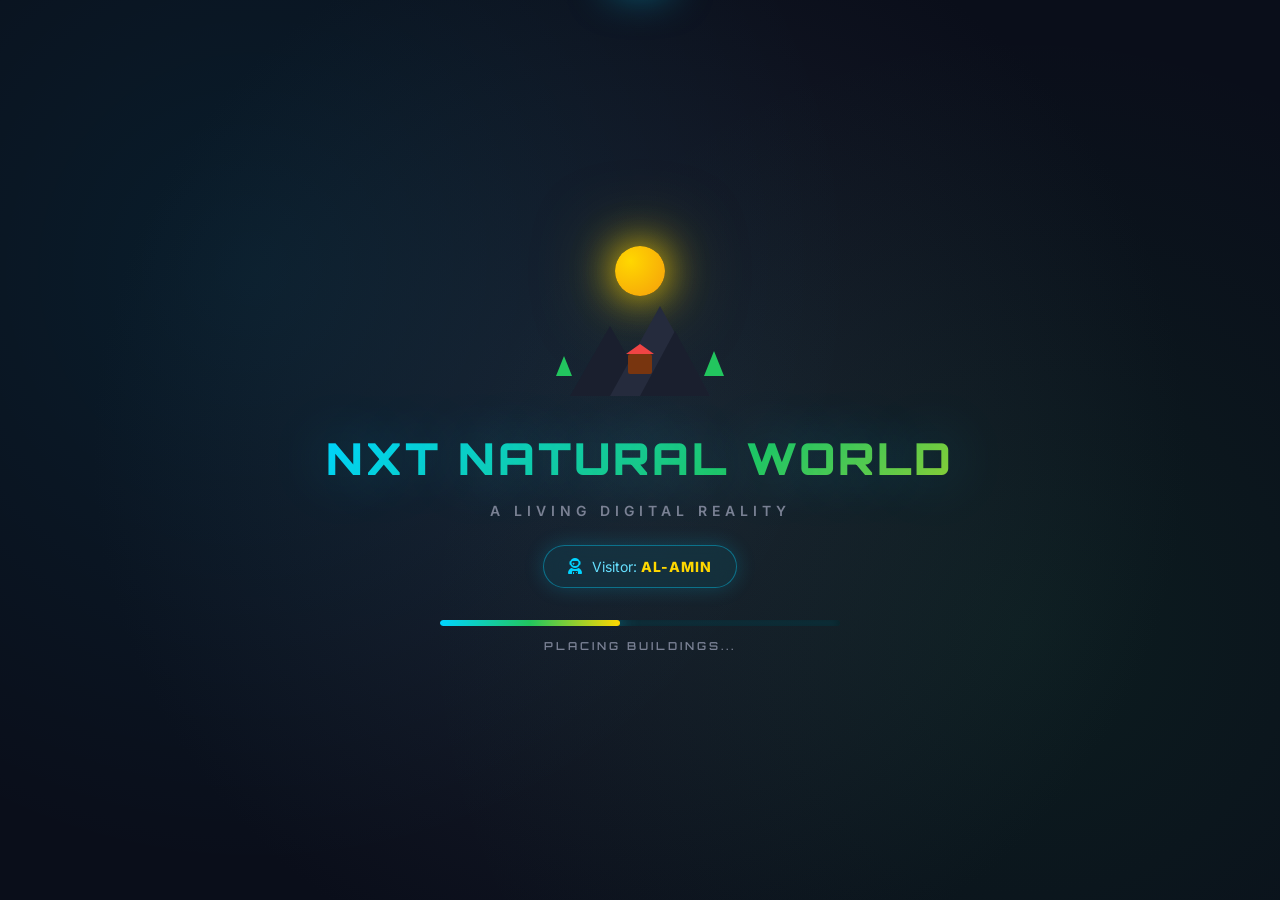
<file: index.html>
<!DOCTYPE html>
<html lang="bn">
<head>
<meta charset="UTF-8">
<meta name="viewport" content="width=device-width, initial-scale=1.0, maximum-scale=1.0, user-scalable=no, viewport-fit=cover">
<meta name="theme-color" content="#0a0e1a">
<meta name="apple-mobile-web-app-capable" content="yes">
<meta name="mobile-web-app-capable" content="yes">
<meta name="author" content="AL-AMIN">
<title>NXT NATURAL WORLD — AL-AMIN</title>
<link rel="preconnect" href="https://fonts.googleapis.com">
<link rel="preconnect" href="https://fonts.gstatic.com" crossorigin>
<link href="https://fonts.googleapis.com/css2?family=Hind+Siliguri:wght@300;400;500;600;700&family=Orbitron:wght@400;500;600;700;800;900&family=Rajdhani:wght@300;400;500;600;700&family=Inter:wght@300;400;500;600;700;800;900&display=swap" rel="stylesheet">
<link rel="stylesheet" href="https://cdnjs.cloudflare.com/ajax/libs/font-awesome/6.5.0/css/all.min.css">
<link rel="stylesheet" href="style.css">
</head>
<body>

<!-- ═══════════════════════════════════════════════════════ -->
<!-- SPLASH SCREEN -->
<!-- ═══════════════════════════════════════════════════════ -->
<div id="splash">
  <div class="splash-bg"></div>
  <div class="splash-content">
    <div class="splash-logo">
      <div class="logo-sun"></div>
      <div class="logo-world">
        <div class="logo-mountain m1"></div>
        <div class="logo-mountain m2"></div>
        <div class="logo-mountain m3"></div>
        <div class="logo-tree t1"></div>
        <div class="logo-tree t2"></div>
        <div class="logo-house"></div>
      </div>
    </div>
    <h1 class="splash-title">NXT NATURAL WORLD</h1>
    <p class="splash-sub">A Living Digital Reality</p>
    <div class="splash-owner">
      <i class="fas fa-user-astronaut"></i>
      <span>Visitor: <b>AL-AMIN</b></span>
    </div>
    <div class="boot-progress">
      <div class="boot-bar" id="bootBar"></div>
    </div>
    <div class="boot-text" id="bootText">INITIALIZING WORLD...</div>
  </div>
</div>

<!-- ═══════════════════════════════════════════════════════ -->
<!-- LOADING OVERLAY -->
<!-- ═══════════════════════════════════════════════════════ -->
<div class="loading-overlay" id="loadingOverlay">
  <div class="loading-content">
    <div class="loading-spinner"></div>
    <div class="loading-text" id="loadingText">Loading...</div>
  </div>
</div>

<!-- ═══════════════════════════════════════════════════════ -->
<!-- TOP BAR -->
<!-- ═══════════════════════════════════════════════════════ -->
<header class="topbar">
  <div class="topbar-left">
    <button class="brand-btn" onclick="NXT.ui && NXT.ui.openMenu && NXT.ui.openMenu()">
      <div class="brand-icon">🌍</div>
      <div class="brand-text">
        <span class="brand-name">NXT WORLD</span>
        <span class="brand-tag">Living Reality</span>
      </div>
    </button>
  </div>
  
  <div class="topbar-center">
    <div class="topbar-stat">
      <i class="fas fa-clock"></i>
      <span id="topClock">--:--</span>
    </div>
    <div class="topbar-stat">
      <i class="fas fa-calendar"></i>
      <span id="topDate">Day 1</span>
    </div>
    <div class="topbar-stat">
      <i class="fas fa-cloud-sun"></i>
      <span id="topWeather">☀️ Clear</span>
    </div>
    <div class="topbar-stat">
      <i class="fas fa-users"></i>
      <span id="topPop">0</span>
    </div>
  </div>
  
  <div class="topbar-right">
    <button class="topbar-btn" onclick="NXT.recording && NXT.recording.toggle && NXT.recording.toggle()" title="Record">
      <i class="fas fa-video"></i>
    </button>
    <button class="topbar-btn" onclick="NXT.ui && NXT.ui.toggleMap && NXT.ui.toggleMap()" title="Map">
      <i class="fas fa-map"></i>
    </button>
    <button class="topbar-btn" onclick="NXT.ui && NXT.ui.toggleSettings && NXT.ui.toggleSettings()" title="Settings">
      <i class="fas fa-cog"></i>
    </button>
  </div>
</header>

<!-- ═══════════════════════════════════════════════════════ -->
<!-- MAIN CANVAS -->
<!-- ═══════════════════════════════════════════════════════ -->
<div class="game-container" id="gameContainer">
  <canvas id="worldCanvas"></canvas>
  
  <div class="vignette"></div>
  
  <div class="weather-overlay" id="weatherOverlay"></div>
  
  <div class="crosshair" id="crosshair"></div>
  
  <div class="minimap" id="minimap">
    <div class="minimap-header">
      <i class="fas fa-map"></i>
      <span>MAP</span>
    </div>
    <canvas id="minimapCanvas" width="180" height="180"></canvas>
  </div>
  
  <div class="time-controls">
    <button class="time-btn" id="timeBtn" onclick="NXT.time && NXT.time.toggleMode && NXT.time.toggleMode()">
      <i class="fas fa-clock"></i>
      <span>Real</span>
    </button>
  </div>
  
  <div class="speed-indicator" id="speedIndicator">
    <i class="fas fa-walking"></i>
    <span>Walking</span>
  </div>
  
  <div class="rec-indicator" id="recIndicator">
    <span class="rec-dot"></span>
    <span>REC</span>
    <span id="recTimer">00:00</span>
  </div>
</div>

<!-- ═══════════════════════════════════════════════════════ -->
<!-- BOTTOM HUD -->
<!-- ═══════════════════════════════════════════════════════ -->
<div class="bottom-hud">
  
  <div class="location-info">
    <div class="loc-icon">📍</div>
    <div class="loc-details">
      <div class="loc-name" id="locName">Village Center</div>
      <div class="loc-sub" id="locSub">North District</div>
    </div>
  </div>
  
  <div class="action-buttons">
    <button class="action-btn" onclick="NXT.player && NXT.player.toggleWalk && NXT.player.toggleWalk()" id="walkBtn" title="Walk">
      <i class="fas fa-walking"></i>
      <span>Walk</span>
    </button>
    <button class="action-btn" onclick="NXT.recording && NXT.recording.toggle && NXT.recording.toggle()" id="recBtn" title="Record">
      <i class="fas fa-video"></i>
      <span>Record</span>
    </button>
    <button class="action-btn" onclick="NXT.cinematic && NXT.cinematic.enter && NXT.cinematic.enter()" id="cineBtn" title="Cinematic">
      <i class="fas fa-film"></i>
      <span>Cinema</span>
    </button>
    <button class="action-btn" onclick="NXT.camera && NXT.camera.togglePhotoMode && NXT.camera.togglePhotoMode()" id="photoBtn" title="Photo">
      <i class="fas fa-camera"></i>
      <span>Photo</span>
    </button>
    <button class="action-btn" onclick="NXT.ui && NXT.ui.toggleInfo && NXT.ui.toggleInfo()" id="infoBtn" title="Info">
      <i class="fas fa-info-circle"></i>
      <span>Info</span>
    </button>
  </div>
  
  <div class="movement-help" id="movementHelp">
    <div class="help-key">W</div>
    <div class="help-key">A</div>
    <div class="help-key">S</div>
    <div class="help-key">D</div>
    <div class="help-label">Move</div>
  </div>
  
</div>

<!-- ═══════════════════════════════════════════════════════ -->
<!-- MOBILE CONTROLS -->
<!-- ═══════════════════════════════════════════════════════ -->
<div class="mobile-controls" id="mobileControls">
  <div class="joystick-container left" id="moveJoystick">
    <div class="joystick-base">
      <div class="joystick-knob"></div>
    </div>
  </div>
  <div class="look-area" id="lookArea"></div>
</div>

<!-- ═══════════════════════════════════════════════════════ -->
<!-- SIDE PANEL -->
<!-- ═══════════════════════════════════════════════════════ -->
<aside class="side-panel" id="sidePanel">
  <div class="side-panel-header">
    <h3 id="sidePanelTitle">Info</h3>
    <button onclick="NXT.ui && NXT.ui.closeSidePanel && NXT.ui.closeSidePanel()">
      <i class="fas fa-times"></i>
    </button>
  </div>
  <div class="side-panel-body" id="sidePanelBody"></div>
</aside>

<!-- ═══════════════════════════════════════════════════════ -->
<!-- MODAL SYSTEM -->
<!-- ═══════════════════════════════════════════════════════ -->
<div class="modal-overlay" id="modalOverlay" onclick="NXT.ui && NXT.ui.closeModal && NXT.ui.closeModal(event)">
  <div class="modal" id="modalContent" onclick="event.stopPropagation()">
    <div class="modal-header">
      <h2 id="modalTitle">Title</h2>
      <button onclick="NXT.ui && NXT.ui.closeModal && NXT.ui.closeModal()">
        <i class="fas fa-times"></i>
      </button>
    </div>
    <div class="modal-body" id="modalBody"></div>
  </div>
</div>

<!-- ═══════════════════════════════════════════════════════ -->
<!-- SETTINGS MODAL -->
<!-- ═══════════════════════════════════════════════════════ -->
<div class="modal-overlay" id="settingsModal" onclick="NXT.ui && NXT.ui.closeSettings && NXT.ui.closeSettings(event)">
  <div class="modal" onclick="event.stopPropagation()">
    <div class="modal-header">
      <h2>⚙️ Settings</h2>
      <button onclick="NXT.ui && NXT.ui.closeSettings && NXT.ui.closeSettings()">
        <i class="fas fa-times"></i>
      </button>
    </div>
    <div class="modal-body">
      <div class="settings-tabs">
        <button class="settings-tab active" data-tab="graphics" onclick="NXT.ui && NXT.ui.switchTab && NXT.ui.switchTab('graphics')">Graphics</button>
        <button class="settings-tab" data-tab="audio" onclick="NXT.ui && NXT.ui.switchTab && NXT.ui.switchTab('audio')">Audio</button>
        <button class="settings-tab" data-tab="world" onclick="NXT.ui && NXT.ui.switchTab && NXT.ui.switchTab('world')">World</button>
        <button class="settings-tab" data-tab="save" onclick="NXT.ui && NXT.ui.switchTab && NXT.ui.switchTab('save')">Save</button>
      </div>
      
      <div class="settings-panel active" id="tab-graphics">
        <label>Quality
          <select id="qualitySelect" onchange="NXT.config && NXT.config.set && NXT.config.set('quality', this.value)">
            <option value="low">Low</option>
            <option value="medium" selected>Medium</option>
            <option value="high">High</option>
            <option value="ultra">Ultra</option>
          </select>
        </label>
        <label>Show Grid
          <input type="checkbox" id="showGrid" onchange="NXT.config && NXT.config.set && NXT.config.set('showGrid', this.checked)">
        </label>
        <label>Show Names
          <input type="checkbox" id="showNames" onchange="NXT.config && NXT.config.set && NXT.config.set('showNames', this.checked)">
        </label>
      </div>
      
      <div class="settings-panel" id="tab-audio">
        <label>Master Volume
          <input type="range" id="masterVolume" min="0" max="100" value="80">
        </label>
        <label>Ambient Volume
          <input type="range" id="ambientVolume" min="0" max="100" value="60">
        </label>
      </div>
      
      <div class="settings-panel" id="tab-world">
        <label>Time Mode
          <select id="timeModeSelect">
            <option value="real" selected>Real-Time (1x)</option>
            <option value="fast">Fast (2x)</option>
            <option value="faster">Faster (5x)</option>
            <option value="fastest">Fastest (10x)</option>
          </select>
        </label>
        <label>Weather Mode
          <select id="weatherModeSelect">
            <option value="real">Real World Weather</option>
            <option value="natural" selected>Natural Simulation</option>
            <option value="sunny">Always Sunny</option>
            <option value="rainy">Always Rainy</option>
          </select>
        </label>
      </div>
      
      <div class="settings-panel" id="tab-save">
        <button class="save-btn" onclick="NXT.save && NXT.save.save && NXT.save.save()">
          <i class="fas fa-save"></i> Save World
        </button>
        <button class="save-btn" onclick="NXT.save && NXT.save.load && NXT.save.load()">
          <i class="fas fa-folder-open"></i> Load World
        </button>
        <button class="save-btn" onclick="NXT.save && NXT.save.export && NXT.save.export()">
          <i class="fas fa-download"></i> Export
        </button>
        <button class="save-btn danger" onclick="NXT.save && NXT.save.reset && NXT.save.reset()">
          <i class="fas fa-trash"></i> Reset World
        </button>
      </div>
    </div>
  </div>
</div>

<!-- ═══════════════════════════════════════════════════════ -->
<!-- MAP MODAL -->
<!-- ═══════════════════════════════════════════════════════ -->
<div class="modal-overlay" id="mapModal" onclick="NXT.ui && NXT.ui.closeMap && NXT.ui.closeMap(event)">
  <div class="modal map-modal" onclick="event.stopPropagation()">
    <div class="modal-header">
      <h2>🗺️ World Map</h2>
      <button onclick="NXT.ui && NXT.ui.closeMap && NXT.ui.closeMap()">
        <i class="fas fa-times"></i>
      </button>
    </div>
    <div class="modal-body map-body">
      <canvas id="fullMapCanvas" width="700" height="700"></canvas>
      <div class="map-legend">
        <span><i style="background:#22c55e"></i> Nature</span>
        <span><i style="background:#3b82f6"></i> Water</span>
        <span><i style="background:#f59e0b"></i> Buildings</span>
        <span><i style="background:#ef4444"></i> You</span>
      </div>
    </div>
  </div>
</div>

<!-- ═══════════════════════════════════════════════════════ -->
<!-- GALLERY MODAL -->
<!-- ═══════════════════════════════════════════════════════ -->
<div class="modal-overlay" id="galleryModal" onclick="NXT.ui && NXT.ui.closeGallery && NXT.ui.closeGallery(event)">
  <div class="modal" onclick="event.stopPropagation()">
    <div class="modal-header">
      <h2>📹 Gallery</h2>
      <button onclick="NXT.ui && NXT.ui.closeGallery && NXT.ui.closeGallery()">
        <i class="fas fa-times"></i>
      </button>
    </div>
    <div class="modal-body" id="galleryBody">
      <div class="gallery-grid" id="galleryGrid"></div>
    </div>
  </div>
</div>

<!-- ═══════════════════════════════════════════════════════ -->
<!-- TOAST -->
<!-- ═══════════════════════════════════════════════════════ -->
<div class="toast" id="toast"></div>

<!-- ═══════════════════════════════════════════════════════ -->
<!-- DEBUG INFO -->
<!-- ═══════════════════════════════════════════════════════ -->
<div class="debug-info" id="debugInfo">
  <div>FPS: <span id="dbgFps">60</span></div>
  <div>Modules: <span id="dbgModules">0</span></div>
  <div>Citizens: <span id="dbgCitizens">0</span></div>
</div>

<!-- ═══════════════════════════════════════════════════════ -->
<!-- ALL MODULE SCRIPTS -->
<!-- ═══════════════════════════════════════════════════════ -->

<!-- Core -->
<script src="js/config.js"></script>
<script src="js/core.js"></script>

<!-- World -->
<script src="js/world.js"></script>
<script src="js/terrain.js"></script>
<script src="js/buildings.js"></script>
<script src="js/roads.js"></script>
<script src="js/nature.js"></script>

<!-- People -->
<script src="js/citizen.js"></script>
<script src="js/ai.js"></script>
<script src="js/schedule.js"></script>


<!-- Systems -->
<script src="js/time.js"></script>
<script src="js/weather.js"></script>

<!-- Player -->
<script src="js/player.js"></script>
<script src="js/camera.js"></script>
<script src="js/recording.js"></script>
<script src="js/cinematic.js"></script>

<!-- UI -->
<script src="js/ui.js"></script>
<script src="js/gallery.js"></script>

<!-- Render -->
<script src="js/render.js"></script>

<!-- Final -->
<script src="js/game.js"></script>

</body>
</html>
</file>
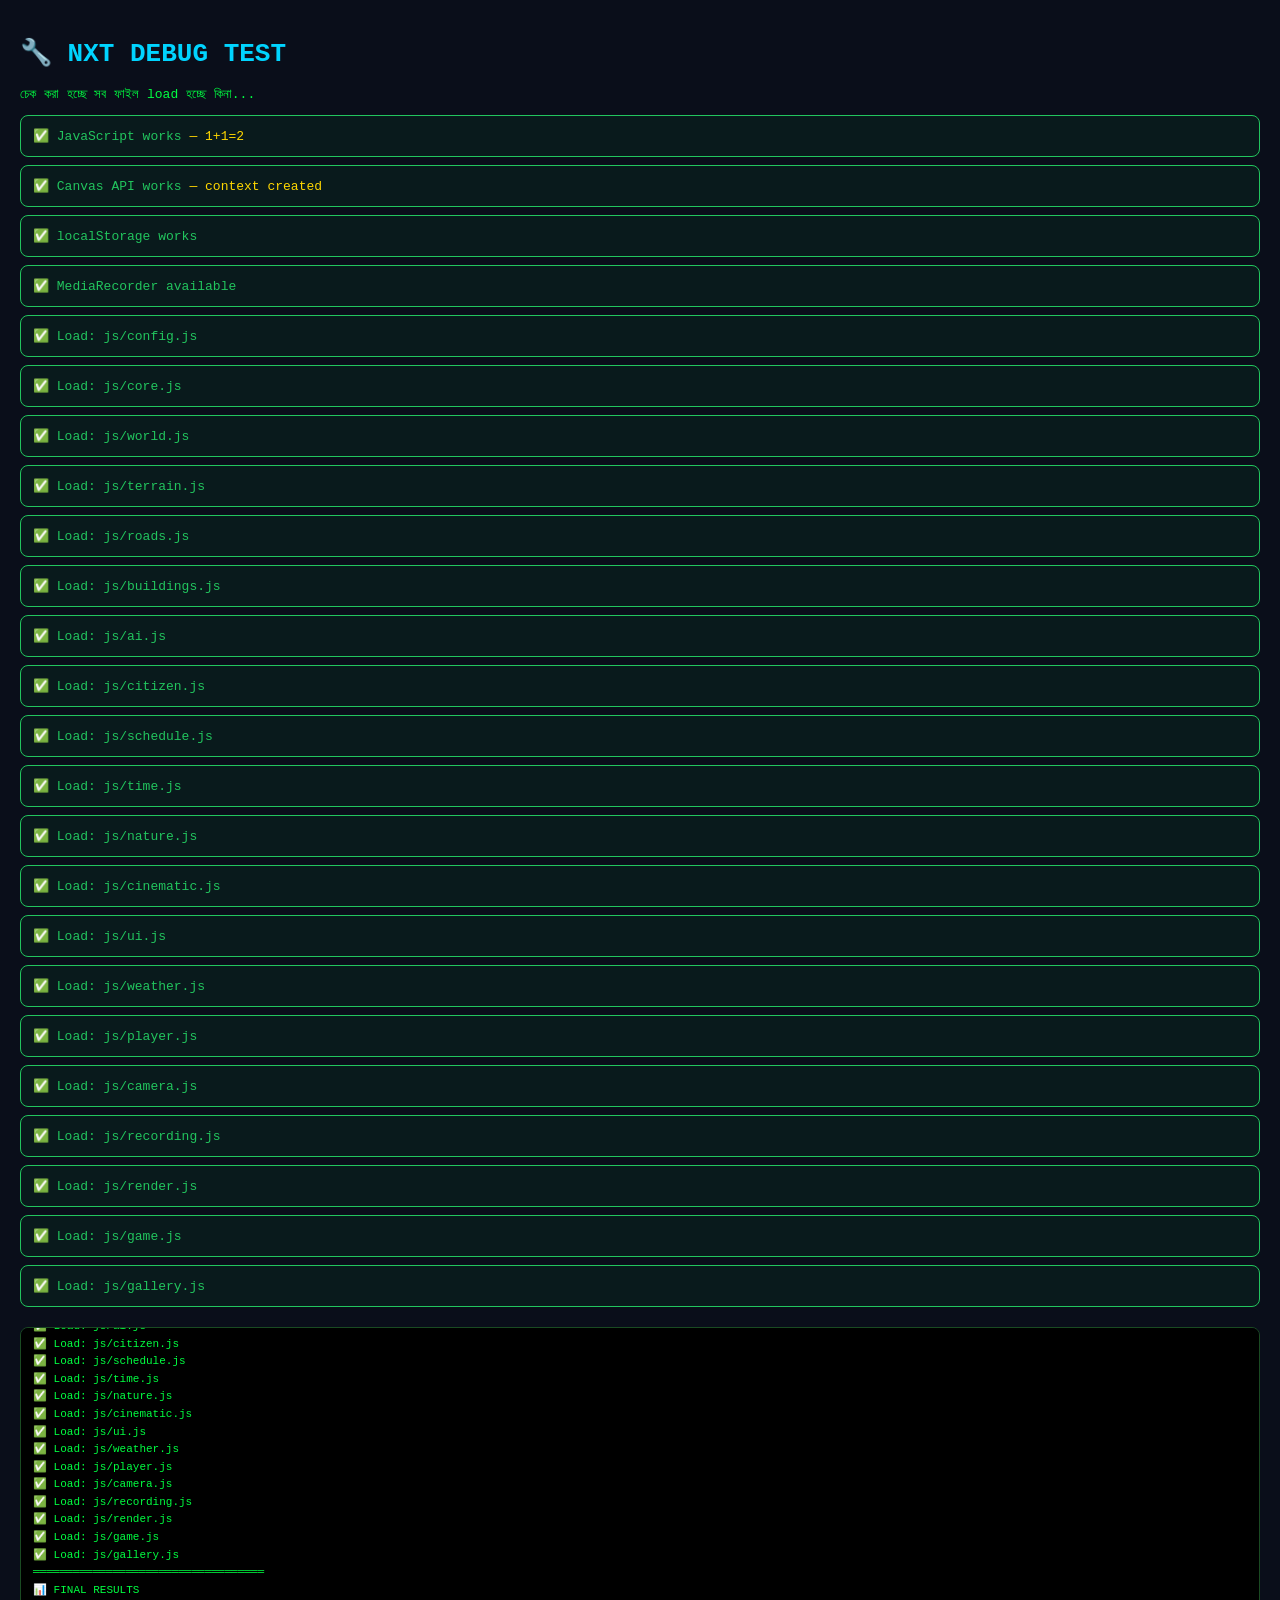
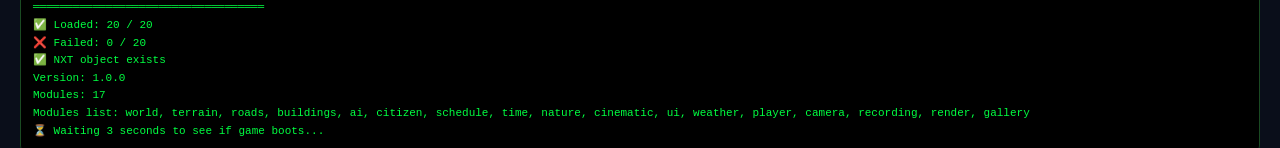
<file: debug.html>
<!DOCTYPE html>
<html>
<head>
<meta charset="UTF-8">
<meta name="viewport" content="width=device-width,initial-scale=1.0">
<title>NXT DEBUG TEST</title>
<style>
body {
  background: #0a0e1a;
  color: #00ff41;
  font-family: monospace;
  padding: 20px;
  margin: 0;
}
h1 { color: #00d4ff; }
.test {
  padding: 12px;
  margin: 8px 0;
  border-radius: 8px;
  border: 1px solid #1a4a22;
  background: rgba(0,255,65,0.05);
}
.ok { color: #22c55e; border-color: #22c55e; }
.fail { color: #ef4444; border-color: #ef4444; }
.info { color: #ffd700; }
#log {
  background: #000;
  padding: 12px;
  border-radius: 8px;
  max-height: 400px;
  overflow-y: auto;
  font-size: 11px;
  line-height: 1.6;
  border: 1px solid #1a4a22;
  margin-top: 20px;
}
</style>
</head>
<body>

<h1>🔧 NXT DEBUG TEST</h1>
<p>চেক করা হচ্ছে সব ফাইল load হচ্ছে কিনা...</p>

<div id="results"></div>
<div id="log"></div>

<script>
var logEl = document.getElementById('log');
var resultsEl = document.getElementById('results');

function log(msg, cls) {
  var div = document.createElement('div');
  if (cls) div.className = cls;
  div.textContent = msg;
  logEl.appendChild(div);
  logEl.scrollTop = logEl.scrollHeight;
}

function result(name, ok, info) {
  var div = document.createElement('div');
  div.className = 'test ' + (ok ? 'ok' : 'fail');
  div.innerHTML = (ok ? '✅ ' : '❌ ') + name + (info ? ' <span class="info">— ' + info + '</span>' : '');
  resultsEl.appendChild(div);
  log((ok ? '✅ ' : '❌ ') + name + (info ? ' — ' + info : ''));
}

// Test 1: Basic JS
try {
  var test = 1 + 1;
  result('JavaScript works', test === 2, '1+1=' + test);
} catch(e) {
  result('JavaScript works', false, e.message);
}

// Test 2: Canvas API
try {
  var c = document.createElement('canvas');
  var ctx = c.getContext('2d');
  result('Canvas API works', !!ctx, 'context created');
} catch(e) {
  result('Canvas API works', false, e.message);
}

// Test 3: LocalStorage
try {
  localStorage.setItem('test', 'ok');
  var val = localStorage.getItem('test');
  localStorage.removeItem('test');
  result('localStorage works', val === 'ok');
} catch(e) {
  result('localStorage works', false, e.message);
}

// Test 4: MediaRecorder
if (typeof MediaRecorder !== 'undefined') {
  result('MediaRecorder available', true);
} else {
  result('MediaRecorder available', false, 'not supported');
}

// Test 5: Load all JS files
var files = [
  'js/config.js',
  'js/core.js',
  'js/world.js',
  'js/terrain.js',
  'js/buildings.js',
  'js/roads.js',
  'js/nature.js',
  'js/citizen.js',
  'js/ai.js',
  'js/schedule.js',
  'js/time.js',
  'js/weather.js',
  'js/player.js',
  'js/camera.js',
  'js/recording.js',
  'js/cinematic.js',
  'js/ui.js',
  'js/gallery.js',
  'js/render.js',
  'js/game.js'
];

var loaded = 0;
var failed = 0;

files.forEach(function(file) {
  var script = document.createElement('script');
  script.src = file;
  script.onload = function() {
    loaded++;
    result('Load: ' + file, true);
    checkDone();
  };
  script.onerror = function() {
    failed++;
    result('Load: ' + file, false, '404 NOT FOUND');
    checkDone();
  };
  document.body.appendChild(script);
});

function checkDone() {
  if (loaded + failed === files.length) {
    setTimeout(function() {
      log('');
      log('═══════════════════════════════════');
      log('📊 FINAL RESULTS');
      log('═══════════════════════════════════');
      log('✅ Loaded: ' + loaded + ' / ' + files.length);
      log('❌ Failed: ' + failed + ' / ' + files.length);
      log('');
      
      if (typeof NXT !== 'undefined') {
        log('✅ NXT object exists');
        log('   Version: ' + NXT.version);
        log('   Modules: ' + NXT.count());
        log('   Modules list: ' + NXT.list().join(', '));
      } else {
        log('❌ NXT object NOT defined');
      }
      
      log('');
      log('⏳ Waiting 3 seconds to see if game boots...');
      
      setTimeout(function() {
        if (typeof NXT !== 'undefined') {
          log('');
          log('📊 After 3 seconds:');
          log('   Modules: ' + NXT.count());
          log('   Booted: ' + NXT.state.booted);
          log('   Frame: ' + NXT.state.frame);
          log('   FPS: ' + NXT.state.fps);
        }
      }, 3000);
    }, 500);
  }
}

log('🚀 Test started...');
log('Loading ' + files.length + ' files...');
log('');
</script>

</body>
</html>
</file>
<file: style.css>
/* ═══════════════════════════════════════════════════════
   NXT NATURAL WORLD — Stylesheet
   Author: AL-AMIN
   ═══════════════════════════════════════════════════════ */

*,*::before,*::after{margin:0;padding:0;box-sizing:border-box;-webkit-tap-highlight-color:transparent;-webkit-user-select:none;user-select:none}

:root{
  /* Nature Colors */
  --sky:#00d4ff;
  --sky-dark:#0088aa;
  --sky-light:#66e0ff;
  --nature:#22c55e;
  --nature-dark:#15803d;
  --nature-light:#4ade80;
  --sun:#ffd700;
  --sunset:#f59e0b;
  --fire:#ef4444;
  --water:#0369a1;
  --earth:#78350f;
  --stone:#475569;
  
  /* Background */
  --bg:#0a0e1a;
  --bg-alt:#0f1623;
  --surface:#1a1f2e;
  --surface-light:#252b3d;
  --surface-hover:#2d3448;
  --glass:rgba(26,31,46,0.85);
  --glass-dark:rgba(10,14,26,0.95);
  
  /* Text */
  --text:#ffffff;
  --text-secondary:#cbd5e1;
  --text-muted:#7a8194;
  --text-dim:#4a5165;
  
  /* Borders */
  --border:#2a3143;
  --border-light:#3a4255;
  --border-glow:rgba(0,212,255,0.5);
  
  /* Fonts */
  --font:'Rajdhani','Inter',sans-serif;
  --font-heading:'Orbitron',sans-serif;
  --font-body:'Inter','Rajdhani',sans-serif;
  --font-bn:'Hind Siliguri',sans-serif;
  
  /* Shadows */
  --shadow-sm:0 2px 4px rgba(0,0,0,.3);
  --shadow:0 4px 12px rgba(0,0,0,.4);
  --shadow-lg:0 10px 30px rgba(0,0,0,.5);
  --glow:0 0 20px rgba(0,212,255,.4);
  --glow-strong:0 0 40px rgba(0,212,255,.7);
  --glow-nature:0 0 20px rgba(34,197,94,.5);
  
  /* Gradients */
  --grad-sky:linear-gradient(135deg,#00d4ff,#0088aa);
  --grad-nature:linear-gradient(135deg,#22c55e,#15803d);
  --grad-sunset:linear-gradient(135deg,#f59e0b,#ef4444);
  --grad-sky-full:linear-gradient(180deg,#0a0e1a,#1a1f2e);
  --grad-nature-full:linear-gradient(180deg,#0f2a1a,#0a1a0e);
}

/* ═══════════════════════════════════════════════════════
   BASE
   ═══════════════════════════════════════════════════════ */
html,body{
  width:100%;
  height:100%;
  overflow:hidden;
  font-family:var(--font-body);
  background:var(--bg);
  color:var(--text);
  overscroll-behavior:none;
  touch-action:none;
  -webkit-font-smoothing:antialiased;
}

body{
  position:relative;
  line-height:1.5;
}

body::before{
  content:'';
  position:fixed;
  inset:0;
  pointer-events:none;
  z-index:9997;
  background:repeating-linear-gradient(
    0deg,
    rgba(0,0,0,.03) 0px,
    rgba(0,0,0,.03) 1px,
    transparent 1px,
    transparent 3px
  );
  opacity:.4;
}

button{font-family:inherit;cursor:pointer;border:none;background:none;color:inherit}
input,select{font-family:inherit;outline:none}
canvas{display:block}

::-webkit-scrollbar{width:8px;height:8px}
::-webkit-scrollbar-track{background:var(--bg-alt)}
::-webkit-scrollbar-thumb{background:var(--sky-dark);border-radius:4px}
::-webkit-scrollbar-thumb:hover{background:var(--sky)}

/* ═══════════════════════════════════════════════════════
   SPLASH SCREEN
   ═══════════════════════════════════════════════════════ */
#splash{
  position:fixed;
  inset:0;
  z-index:99999;
  background:radial-gradient(circle at center,#1a1f2e 0%,#0a0e1a 70%);
  display:flex;
  align-items:center;
  justify-content:center;
  transition:opacity .8s,transform .8s;
}
#splash.hide{
  opacity:0;
  transform:scale(1.1);
  pointer-events:none;
}

.splash-bg{
  position:absolute;
  inset:0;
  background:
    radial-gradient(circle at 20% 30%,rgba(0,212,255,.08) 0%,transparent 50%),
    radial-gradient(circle at 80% 70%,rgba(34,197,94,.08) 0%,transparent 50%);
  animation:splashPulse 4s ease-in-out infinite;
}
@keyframes splashPulse{
  0%,100%{opacity:.6}
  50%{opacity:1}
}

.splash-content{
  position:relative;
  text-align:center;
  padding:20px;
  z-index:2;
  max-width:100%;
}

/* Animated World Logo */
.splash-logo{
  margin-bottom:30px;
  position:relative;
  width:200px;
  height:150px;
  margin-left:auto;
  margin-right:auto;
  animation:logoFloat 3s ease-in-out infinite;
}
@keyframes logoFloat{
  0%,100%{transform:translateY(0)}
  50%{transform:translateY(-15px)}
}

.logo-sun{
  position:absolute;
  top:0;
  left:50%;
  transform:translateX(-50%);
  width:50px;
  height:50px;
  border-radius:50%;
  background:radial-gradient(circle at 30% 30%,#ffd700,#f59e0b);
  box-shadow:0 0 40px #ffd700,0 0 80px rgba(255,215,0,.5);
  animation:sunGlow 2s ease-in-out infinite;
}
@keyframes sunGlow{
  0%,100%{box-shadow:0 0 40px #ffd700,0 0 80px rgba(255,215,0,.5)}
  50%{box-shadow:0 0 60px #ffd700,0 0 100px rgba(255,215,0,.8)}
}

.logo-world{
  position:absolute;
  bottom:0;
  left:0;
  right:0;
  height:100px;
}

.logo-mountain{
  position:absolute;
  bottom:0;
  width:0;
  height:0;
  border-left:solid transparent;
  border-right:solid transparent;
  border-bottom:solid #2d3448;
}
.logo-mountain.m1{
  left:15%;
  border-left-width:40px;
  border-right-width:40px;
  border-bottom-width:70px;
  border-bottom-color:#1a1f2e;
}
.logo-mountain.m2{
  left:35%;
  border-left-width:50px;
  border-right-width:50px;
  border-bottom-width:90px;
  border-bottom-color:#252b3d;
}
.logo-mountain.m3{
  right:15%;
  border-left-width:35px;
  border-right-width:35px;
  border-bottom-width:65px;
  border-bottom-color:#1a1f2e;
}

.logo-tree{
  position:absolute;
  bottom:20px;
  width:0;
  height:0;
  border-left:solid transparent;
  border-right:solid transparent;
  border-bottom:solid var(--nature);
}
.logo-tree.t1{
  left:8%;
  border-left-width:8px;
  border-right-width:8px;
  border-bottom-width:20px;
}
.logo-tree.t2{
  right:8%;
  border-left-width:10px;
  border-right-width:10px;
  border-bottom-width:25px;
}

.logo-house{
  position:absolute;
  bottom:22px;
  left:50%;
  transform:translateX(-50%);
  width:24px;
  height:20px;
  background:var(--earth);
  border-radius:2px;
}
.logo-house::before{
  content:'';
  position:absolute;
  top:-10px;
  left:-2px;
  width:28px;
  height:0;
  border-left:solid transparent;
  border-right:solid transparent;
  border-bottom:solid 10px var(--fire);
  border-left-width:14px;
  border-right-width:14px;
}

.splash-title{
  font-family:var(--font-heading);
  font-size:clamp(22px,5.5vw,44px);
  font-weight:900;
  background:linear-gradient(135deg,#00d4ff,#22c55e,#ffd700,#00d4ff);
  background-size:200% 200%;
  -webkit-background-clip:text;
  background-clip:text;
  -webkit-text-fill-color:transparent;
  letter-spacing:3px;
  margin-bottom:8px;
  animation:titleShift 4s ease-in-out infinite;
  text-shadow:0 0 60px rgba(0,212,255,.3);
}
@keyframes titleShift{
  0%,100%{background-position:0% 50%}
  50%{background-position:100% 50%}
}

.splash-sub{
  font-size:clamp(11px,2.5vw,14px);
  color:var(--text-muted);
  letter-spacing:5px;
  text-transform:uppercase;
  margin-bottom:24px;
  font-weight:600;
}

.splash-owner{
  display:inline-flex;
  align-items:center;
  gap:10px;
  padding:10px 24px;
  background:rgba(0,212,255,.08);
  border:1px solid rgba(0,212,255,.4);
  border-radius:99px;
  color:var(--sky-light);
  font-size:clamp(12px,2.5vw,14px);
  margin-bottom:32px;
  backdrop-filter:blur(10px);
  box-shadow:0 0 20px rgba(0,212,255,.2);
}
.splash-owner i{font-size:16px;color:var(--sky)}
.splash-owner b{color:var(--sun);font-weight:800;letter-spacing:1px}

.boot-progress{
  width:min(400px,75vw);
  height:6px;
  background:rgba(0,212,255,.15);
  border-radius:3px;
  overflow:hidden;
  margin:0 auto 12px;
  box-shadow:inset 0 0 10px rgba(0,0,0,.5);
}
.boot-bar{
  height:100%;
  width:0%;
  background:linear-gradient(90deg,var(--sky),var(--nature),var(--sun));
  border-radius:3px;
  transition:width .3s ease-out;
  box-shadow:0 0 20px var(--sky);
}
.boot-text{
  font-size:11px;
  color:var(--text-muted);
  letter-spacing:3px;
  text-transform:uppercase;
  font-family:var(--font-heading);
  font-weight:600;
  animation:bootTextPulse 1.5s ease-in-out infinite;
}
@keyframes bootTextPulse{
  0%,100%{opacity:.6}
  50%{opacity:1;text-shadow:0 0 10px var(--sky)}
}

/* ═══════════════════════════════════════════════════════
   LOADING OVERLAY
   ═══════════════════════════════════════════════════════ */
.loading-overlay{
  position:fixed;
  inset:0;
  z-index:99998;
  background:rgba(10,14,26,.95);
  backdrop-filter:blur(10px);
  display:none;
  align-items:center;
  justify-content:center;
}
.loading-overlay.show{display:flex}

.loading-content{text-align:center}

.loading-spinner{
  width:60px;
  height:60px;
  border:4px solid rgba(0,212,255,.2);
  border-top-color:var(--sky);
  border-radius:50%;
  margin:0 auto 20px;
  animation:spin 1s linear infinite;
  box-shadow:0 0 30px rgba(0,212,255,.4);
}
@keyframes spin{
  to{transform:rotate(360deg)}
}

.loading-text{
  font-family:var(--font-heading);
  font-size:13px;
  color:var(--sky);
  letter-spacing:3px;
  text-transform:uppercase;
  font-weight:700;
}

/* ═══════════════════════════════════════════════════════
   TOP BAR
   ═══════════════════════════════════════════════════════ */
.topbar{
  position:fixed;
  top:0;
  left:0;
  right:0;
  height:60px;
  background:var(--glass-dark);
  backdrop-filter:blur(20px);
  -webkit-backdrop-filter:blur(20px);
  border-bottom:1px solid var(--border);
  display:flex;
  align-items:center;
  justify-content:space-between;
  padding:0 16px;
  z-index:100;
  box-shadow:0 4px 20px rgba(0,0,0,.4);
}

.topbar::after{
  content:'';
  position:absolute;
  bottom:0;
  left:0;
  right:0;
  height:1px;
  background:linear-gradient(90deg,transparent,var(--sky),var(--nature),transparent);
  background-size:200% 100%;
  animation:barScan 4s linear infinite;
}
@keyframes barScan{
  0%{background-position:200% 0}
  100%{background-position:-200% 0}
}

.topbar-left{display:flex;align-items:center;gap:12px}

.brand-btn{
  display:flex;
  align-items:center;
  gap:10px;
  padding:6px 12px 6px 6px;
  border-radius:12px;
  transition:all .2s;
}
.brand-btn:hover{background:rgba(0,212,255,.08)}

.brand-icon{
  width:40px;
  height:40px;
  border-radius:10px;
  background:var(--grad-sky);
  display:flex;
  align-items:center;
  justify-content:center;
  font-size:22px;
  box-shadow:0 0 20px rgba(0,212,255,.5);
  animation:brandPulse 3s ease-in-out infinite;
}
@keyframes brandPulse{
  0%,100%{box-shadow:0 0 20px rgba(0,212,255,.5)}
  50%{box-shadow:0 0 30px rgba(0,212,255,.9)}
}

.brand-text{
  display:flex;
  flex-direction:column;
  line-height:1.1;
  text-align:left;
}
.brand-name{
  font-family:var(--font-heading);
  font-size:13px;
  font-weight:800;
  color:var(--sky);
  letter-spacing:2px;
  text-shadow:0 0 10px rgba(0,212,255,.5);
}
.brand-tag{
  font-size:9px;
  color:var(--text-muted);
  letter-spacing:2px;
  font-weight:600;
}

.topbar-center{
  display:flex;
  align-items:center;
  gap:8px;
  flex-wrap:wrap;
  justify-content:center;
}

.topbar-stat{
  display:flex;
  align-items:center;
  gap:6px;
  padding:6px 12px;
  background:rgba(0,212,255,.06);
  border:1px solid var(--border);
  border-radius:8px;
  font-family:var(--font-heading);
  font-size:11px;
  font-weight:700;
  color:var(--text);
  letter-spacing:1px;
  white-space:nowrap;
}
.topbar-stat i{
  color:var(--sky);
  font-size:12px;
}

.topbar-right{display:flex;align-items:center;gap:8px}

.topbar-btn{
  width:40px;
  height:40px;
  border-radius:10px;
  background:rgba(0,212,255,.06);
  border:1px solid var(--border);
  color:var(--sky);
  font-size:15px;
  display:flex;
  align-items:center;
  justify-content:center;
  transition:all .2s;
}
.topbar-btn:hover{
  background:rgba(0,212,255,.15);
  border-color:var(--sky);
  box-shadow:0 0 15px rgba(0,212,255,.4);
  transform:translateY(-2px);
}
.topbar-btn:active{transform:scale(.92)}

/* ═══════════════════════════════════════════════════════
   GAME CONTAINER
   ═══════════════════════════════════════════════════════ */
.game-container{
  position:fixed;
  top:60px;
  left:0;
  right:0;
  bottom:100px;
  overflow:hidden;
  background:#0a0e1a;
}

#worldCanvas{
  width:100%;
  height:100%;
  display:block;
  cursor:grab;
}
#worldCanvas:active{cursor:grabbing}

/* Vignette Effect */
.vignette{
  position:absolute;
  inset:0;
  pointer-events:none;
  background:radial-gradient(ellipse at center,transparent 40%,rgba(0,0,0,.5) 100%);
  z-index:10;
}

/* Weather Overlay */
.weather-overlay{
  position:absolute;
  inset:0;
  pointer-events:none;
  z-index:9;
  opacity:0;
  transition:opacity .5s;
}
.weather-overlay.rain{opacity:1;background:linear-gradient(180deg,rgba(0,100,200,.15),transparent)}
.weather-overlay.night{opacity:1;background:rgba(0,0,50,.35)}
.weather-overlay.fog{opacity:1;background:rgba(200,200,200,.15)}
.weather-overlay.snow{opacity:1;background:rgba(200,220,255,.1)}

/* Crosshair */
.crosshair{
  position:absolute;
  top:50%;
  left:50%;
  transform:translate(-50%,-50%);
  width:30px;
  height:30px;
  pointer-events:none;
  z-index:11;
  opacity:0;
  transition:opacity .3s;
}
.crosshair.show{opacity:.7}
.crosshair::before,.crosshair::after{
  content:'';
  position:absolute;
  background:rgba(255,255,255,.7);
}
.crosshair::before{
  top:50%;
  left:0;
  right:0;
  height:1px;
  transform:translateY(-50%);
}
.crosshair::after{
  left:50%;
  top:0;
  bottom:0;
  width:1px;
  transform:translateX(-50%);
}

/* ═══════════════════════════════════════════════════════
   MINIMAP
   ═══════════════════════════════════════════════════════ */
.minimap{
  position:absolute;
  top:16px;
  right:16px;
  background:var(--glass-dark);
  backdrop-filter:blur(10px);
  border:2px solid var(--sky);
  border-radius:12px;
  overflow:hidden;
  box-shadow:0 0 25px rgba(0,212,255,.4);
  z-index:50;
}

.minimap-header{
  display:flex;
  align-items:center;
  gap:6px;
  padding:6px 10px;
  background:rgba(0,212,255,.15);
  border-bottom:1px solid var(--border);
  font-family:var(--font-heading);
  font-size:10px;
  font-weight:700;
  color:var(--sky);
  letter-spacing:2px;
}
.minimap-header i{font-size:11px}

.minimap canvas{
  display:block;
  width:180px;
  height:180px;
}

/* ═══════════════════════════════════════════════════════
   TIME CONTROLS
   ═══════════════════════════════════════════════════════ */
.time-controls{
  position:absolute;
  bottom:16px;
  right:16px;
  z-index:50;
}

.time-btn{
  display:flex;
  align-items:center;
  gap:8px;
  padding:10px 18px;
  background:var(--glass-dark);
  backdrop-filter:blur(10px);
  border:1px solid var(--border);
  border-radius:12px;
  color:var(--sky);
  font-family:var(--font-heading);
  font-size:12px;
  font-weight:700;
  letter-spacing:1px;
  transition:all .2s;
  text-transform:uppercase;
}
.time-btn:hover{
  border-color:var(--sky);
  box-shadow:0 0 15px rgba(0,212,255,.4);
  transform:translateY(-2px);
}
.time-btn.active{
  background:rgba(0,212,255,.15);
  border-color:var(--sky);
}

/* Speed Indicator */
.speed-indicator{
  position:absolute;
  bottom:16px;
  left:16px;
  display:flex;
  align-items:center;
  gap:8px;
  padding:8px 16px;
  background:var(--glass-dark);
  backdrop-filter:blur(10px);
  border:1px solid var(--border);
  border-radius:10px;
  color:var(--text-secondary);
  font-family:var(--font-heading);
  font-size:11px;
  font-weight:600;
  letter-spacing:1px;
  z-index:50;
}
.speed-indicator i{color:var(--sky)}

/* REC Indicator */
.rec-indicator{
  position:absolute;
  top:16px;
  left:16px;
  display:none;
  align-items:center;
  gap:8px;
  padding:8px 16px;
  background:rgba(239,68,68,.15);
  backdrop-filter:blur(10px);
  border:1px solid var(--fire);
  border-radius:10px;
  color:var(--fire);
  font-family:var(--font-heading);
  font-size:12px;
  font-weight:700;
  letter-spacing:2px;
  z-index:50;
  animation:recBlink 1s infinite;
}
.rec-indicator.show{display:flex}
.rec-dot{
  width:10px;
  height:10px;
  border-radius:50%;
  background:var(--fire);
  box-shadow:0 0 10px var(--fire);
}
@keyframes recBlink{
  0%,100%{opacity:1}
  50%{opacity:.6}
}

/* ═══════════════════════════════════════════════════════
   BOTTOM HUD
   ═══════════════════════════════════════════════════════ */
.bottom-hud{
  position:fixed;
  bottom:0;
  left:0;
  right:0;
  height:100px;
  background:var(--glass-dark);
  backdrop-filter:blur(20px);
  border-top:1px solid var(--border);
  display:flex;
  align-items:center;
  justify-content:space-between;
  padding:0 16px;
  gap:12px;
  z-index:100;
  box-shadow:0 -4px 20px rgba(0,0,0,.4);
}

/* Location Info */
.location-info{
  display:flex;
  align-items:center;
  gap:10px;
  padding:8px 16px;
  background:rgba(0,212,255,.06);
  border:1px solid var(--border);
  border-radius:12px;
  min-width:180px;
}
.loc-icon{font-size:20px}
.loc-details{display:flex;flex-direction:column;line-height:1.2}
.loc-name{
  font-family:var(--font-heading);
  font-size:12px;
  font-weight:800;
  color:var(--text);
  letter-spacing:1px;
}
.loc-sub{
  font-size:10px;
  color:var(--text-muted);
  font-weight:500;
}

/* Action Buttons */
.action-buttons{
  display:flex;
  gap:8px;
  flex:1;
  justify-content:center;
  flex-wrap:wrap;
}

.action-btn{
  display:flex;
  flex-direction:column;
  align-items:center;
  justify-content:center;
  gap:4px;
  min-width:70px;
  height:70px;
  padding:8px 12px;
  background:var(--surface);
  border:1px solid var(--border);
  border-radius:12px;
  color:var(--text-secondary);
  font-family:var(--font-heading);
  font-size:9px;
  font-weight:700;
  letter-spacing:1px;
  text-transform:uppercase;
  transition:all .2s;
  cursor:pointer;
}
.action-btn i{
  font-size:20px;
  transition:all .2s;
}
.action-btn:hover{
  color:var(--sky);
  border-color:var(--sky);
  background:rgba(0,212,255,.08);
  transform:translateY(-3px);
  box-shadow:0 6px 20px rgba(0,212,255,.3);
}
.action-btn:hover i{transform:scale(1.15)}
.action-btn:active{transform:translateY(0) scale(.95)}

.action-btn.active{
  color:var(--fire);
  border-color:var(--fire);
  background:rgba(239,68,68,.15);
  box-shadow:0 0 20px rgba(239,68,68,.4);
  animation:recBtnPulse 1s infinite;
}
@keyframes recBtnPulse{
  0%,100%{box-shadow:0 0 20px rgba(239,68,68,.4)}
  50%{box-shadow:0 0 30px rgba(239,68,68,.8)}
}

/* Movement Help */
.movement-help{
  display:flex;
  align-items:center;
  gap:4px;
  padding:8px 14px;
  background:rgba(0,212,255,.06);
  border:1px solid var(--border);
  border-radius:12px;
}
.help-key{
  width:24px;
  height:24px;
  display:flex;
  align-items:center;
  justify-content:center;
  background:var(--surface);
  border:1px solid var(--border-light);
  border-radius:5px;
  font-family:var(--font-heading);
  font-size:10px;
  font-weight:800;
  color:var(--sky);
}
.help-label{
  margin-left:6px;
  font-size:10px;
  color:var(--text-muted);
  font-weight:600;
  letter-spacing:1px;
  text-transform:uppercase;
}

/* ═══════════════════════════════════════════════════════
   MOBILE CONTROLS
   ═══════════════════════════════════════════════════════ */
.mobile-controls{
  position:fixed;
  inset:0;
  pointer-events:none;
  z-index:90;
  display:none;
}
.mobile-controls *{pointer-events:auto}

.joystick-container{
  position:absolute;
  bottom:120px;
  width:140px;
  height:140px;
  pointer-events:auto;
  touch-action:none;
}
.joystick-container.left{left:24px}

.joystick-base{
  width:100%;
  height:100%;
  border-radius:50%;
  background:rgba(0,212,255,.08);
  border:2px solid rgba(0,212,255,.4);
  backdrop-filter:blur(5px);
  position:relative;
  box-shadow:0 0 20px rgba(0,212,255,.2);
}

.joystick-knob{
  position:absolute;
  top:50%;
  left:50%;
  transform:translate(-50%,-50%);
  width:60px;
  height:60px;
  border-radius:50%;
  background:radial-gradient(circle at 30% 30%,var(--sky-light),var(--sky-dark));
  box-shadow:
    0 0 25px rgba(0,212,255,.8),
    inset -5px -5px 15px rgba(0,0,0,.4),
    inset 5px 5px 15px rgba(255,255,255,.2);
  transition:all .1s;
}

.look-area{
  position:absolute;
  inset:0;
  left:180px;
  right:0;
  bottom:0;
  top:60px;
  pointer-events:auto;
  touch-action:none;
}

/* ═══════════════════════════════════════════════════════
   SIDE PANEL
   ═══════════════════════════════════════════════════════ */
.side-panel{
  position:fixed;
  top:60px;
  right:0;
  bottom:100px;
  width:min(400px,90vw);
  background:var(--glass-dark);
  backdrop-filter:blur(20px);
  border-left:1px solid var(--border);
  z-index:150;
  transform:translateX(100%);
  transition:transform .3s ease-out;
  display:flex;
  flex-direction:column;
  box-shadow:-10px 0 40px rgba(0,0,0,.5);
}
.side-panel.open{transform:translateX(0)}

.side-panel-header{
  display:flex;
  align-items:center;
  justify-content:space-between;
  padding:16px 20px;
  border-bottom:1px solid var(--border);
  background:rgba(0,212,255,.05);
}
.side-panel-header h3{
  font-family:var(--font-heading);
  font-size:14px;
  font-weight:800;
  color:var(--sky);
  letter-spacing:2px;
  text-transform:uppercase;
}
.side-panel-header button{
  width:32px;
  height:32px;
  border-radius:8px;
  background:rgba(239,68,68,.1);
  color:var(--fire);
  border:1px solid rgba(239,68,68,.3);
  display:flex;
  align-items:center;
  justify-content:center;
  transition:all .2s;
}
.side-panel-header button:hover{
  background:rgba(239,68,68,.2);
  border-color:var(--fire);
  transform:rotate(90deg);
}

.side-panel-body{
  flex:1;
  overflow-y:auto;
  padding:16px;
}

/* ═══════════════════════════════════════════════════════
   MODAL SYSTEM
   ═══════════════════════════════════════════════════════ */
.modal-overlay{
  position:fixed;
  inset:0;
  background:rgba(0,0,0,.85);
  backdrop-filter:blur(8px);
  display:none;
  align-items:center;
  justify-content:center;
  padding:20px;
  z-index:500;
  opacity:0;
  transition:opacity .3s;
}
.modal-overlay.show{
  display:flex;
  opacity:1;
}

.modal{
  width:100%;
  max-width:700px;
  max-height:85vh;
  background:var(--bg-alt);
  border:2px solid var(--sky);
  border-radius:20px;
  display:flex;
  flex-direction:column;
  box-shadow:0 0 60px rgba(0,212,255,.3);
  animation:modalIn .3s ease-out;
  overflow:hidden;
}
@keyframes modalIn{
  from{opacity:0;transform:scale(.9) translateY(20px)}
  to{opacity:1;transform:scale(1) translateY(0)}
}

.modal.map-modal{max-width:800px}

.modal-header{
  display:flex;
  align-items:center;
  justify-content:space-between;
  padding:18px 24px;
  border-bottom:1px solid var(--border);
  background:rgba(0,212,255,.06);
}
.modal-header h2{
  font-family:var(--font-heading);
  font-size:16px;
  font-weight:800;
  color:var(--sky);
  letter-spacing:2px;
  text-transform:uppercase;
}
.modal-header button{
  width:36px;
  height:36px;
  border-radius:10px;
  background:rgba(239,68,68,.1);
  color:var(--fire);
  border:1px solid rgba(239,68,68,.3);
  display:flex;
  align-items:center;
  justify-content:center;
  transition:all .2s;
  font-size:14px;
}
.modal-header button:hover{
  background:rgba(239,68,68,.2);
  border-color:var(--fire);
  transform:rotate(90deg);
}

.modal-body{
  flex:1;
  overflow-y:auto;
  padding:24px;
}

.map-body{
  display:flex;
  flex-direction:column;
  align-items:center;
  gap:16px;
}
.map-body canvas{
  width:100%;
  max-width:700px;
  height:auto;
  background:#0a0e1a;
  border-radius:12px;
  border:1px solid var(--border);
}
.map-legend{
  display:flex;
  gap:16px;
  flex-wrap:wrap;
  justify-content:center;
  font-size:12px;
  color:var(--text-secondary);
}
.map-legend span{
  display:flex;
  align-items:center;
  gap:6px;
}
.map-legend i{
  width:14px;
  height:14px;
  border-radius:3px;
  display:inline-block;
}

/* ═══════════════════════════════════════════════════════
   SETTINGS
   ═══════════════════════════════════════════════════════ */
.settings-tabs{
  display:flex;
  gap:6px;
  padding-bottom:16px;
  margin-bottom:20px;
  border-bottom:1px solid var(--border);
  overflow-x:auto;
}

.settings-tab{
  padding:8px 16px;
  background:var(--surface);
  border:1px solid var(--border);
  border-radius:8px;
  color:var(--text-muted);
  font-size:11px;
  font-weight:700;
  letter-spacing:1px;
  text-transform:uppercase;
  transition:all .2s;
  white-space:nowrap;
}
.settings-tab:hover{color:var(--sky)}
.settings-tab.active{
  color:var(--sky);
  border-color:var(--sky);
  background:rgba(0,212,255,.12);
}

.settings-panel{display:none;flex-direction:column;gap:16px}
.settings-panel.active{display:flex}

.settings-panel label{
  display:flex;
  flex-direction:column;
  gap:8px;
  font-size:13px;
  color:var(--text-secondary);
  font-weight:600;
  letter-spacing:.5px;
}

.settings-panel select{
  padding:10px 14px;
  background:var(--surface);
  border:1px solid var(--border);
  border-radius:8px;
  color:var(--text);
  font-size:13px;
  cursor:pointer;
  transition:all .2s;
}
.settings-panel select:hover{border-color:var(--sky)}
.settings-panel select:focus{border-color:var(--sky);box-shadow:0 0 10px rgba(0,212,255,.3)}

.settings-panel input[type="range"]{
  width:100%;
  height:6px;
  border-radius:3px;
  background:rgba(0,212,255,.2);
  outline:none;
  -webkit-appearance:none;
  appearance:none;
}
.settings-panel input[type="range"]::-webkit-slider-thumb{
  -webkit-appearance:none;
  width:20px;
  height:20px;
  border-radius:50%;
  background:var(--sky);
  cursor:pointer;
  box-shadow:0 0 10px var(--sky);
}

.settings-panel input[type="checkbox"]{
  width:46px;
  height:24px;
  appearance:none;
  background:rgba(255,255,255,.1);
  border-radius:12px;
  position:relative;
  cursor:pointer;
  transition:all .2s;
  align-self:flex-start;
}
.settings-panel input[type="checkbox"]:checked{background:var(--sky)}
.settings-panel input[type="checkbox"]::after{
  content:'';
  position:absolute;
  top:2px;
  left:2px;
  width:20px;
  height:20px;
  background:white;
  border-radius:50%;
  transition:all .2s;
}
.settings-panel input[type="checkbox"]:checked::after{left:24px}

.save-btn{
  display:flex;
  align-items:center;
  gap:10px;
  padding:14px 20px;
  background:var(--surface);
  border:1px solid var(--border);
  border-radius:10px;
  color:var(--text);
  font-size:13px;
  font-weight:700;
  letter-spacing:1px;
  transition:all .2s;
  text-align:left;
}
.save-btn:hover{
  border-color:var(--sky);
  color:var(--sky);
  background:rgba(0,212,255,.06);
}
.save-btn.danger{
  color:var(--fire);
  border-color:rgba(239,68,68,.3);
}
.save-btn.danger:hover{
  border-color:var(--fire);
  background:rgba(239,68,68,.1);
}

/* ═══════════════════════════════════════════════════════
   GALLERY
   ═══════════════════════════════════════════════════════ */
.gallery-grid{
  display:grid;
  grid-template-columns:repeat(auto-fill,minmax(150px,1fr));
  gap:12px;
}

.gallery-item{
  aspect-ratio:1;
  background:var(--surface);
  border:1px solid var(--border);
  border-radius:12px;
  overflow:hidden;
  cursor:pointer;
  transition:all .2s;
  position:relative;
  display:flex;
  align-items:center;
  justify-content:center;
  font-size:48px;
}
.gallery-item:hover{
  border-color:var(--sky);
  transform:translateY(-4px);
  box-shadow:0 8px 20px rgba(0,212,255,.3);
}
.gallery-item .item-info{
  position:absolute;
  bottom:0;
  left:0;
  right:0;
  padding:8px;
  background:linear-gradient(transparent,rgba(0,0,0,.9));
  font-size:10px;
  color:var(--text-secondary);
  font-weight:600;
  text-align:center;
}

/* ═══════════════════════════════════════════════════════
   TOAST
   ═══════════════════════════════════════════════════════ */
.toast{
  position:fixed;
  top:80px;
  left:50%;
  transform:translateX(-50%) translateY(-120px);
  background:var(--glass-dark);
  backdrop-filter:blur(10px);
  border:2px solid var(--sky);
  color:var(--text);
  padding:14px 28px;
  border-radius:12px;
  font-size:14px;
  font-weight:600;
  letter-spacing:.5px;
  z-index:99999;
  transition:transform .4s cubic-bezier(.5,1.5,.7,1);
  box-shadow:0 0 40px rgba(0,212,255,.5);
  max-width:90vw;
  text-align:center;
  display:flex;
  align-items:center;
  gap:10px;
  justify-content:center;
}
.toast.show{transform:translateX(-50%) translateY(0)}
.toast.success{
  border-color:var(--nature);
  box-shadow:0 0 40px rgba(34,197,94,.5);
  color:var(--nature-light);
}
.toast.error{
  border-color:var(--fire);
  box-shadow:0 0 40px rgba(239,68,68,.5);
  color:#ff8888;
}
.toast.warning{
  border-color:var(--sunset);
  box-shadow:0 0 40px rgba(245,158,11,.5);
  color:#ffcc66;
}

/* ═══════════════════════════════════════════════════════
   DEBUG INFO
   ═══════════════════════════════════════════════════════ */
.debug-info{
  position:fixed;
  bottom:110px;
  left:16px;
  display:none;
  flex-direction:column;
  gap:2px;
  padding:8px 12px;
  background:rgba(0,0,0,.8);
  border:1px solid var(--border);
  border-radius:8px;
  font-family:var(--font-heading);
  font-size:10px;
  color:var(--nature);
  letter-spacing:1px;
  z-index:80;
}
.debug-info.show{display:flex}
.debug-info span{color:var(--sky);font-weight:800}

/* ═══════════════════════════════════════════════════════
   RESPONSIVE
   ═══════════════════════════════════════════════════════ */

@media(max-width:900px){
  .topbar-center .topbar-stat:nth-child(4){display:none}
  .location-info{min-width:auto}
  .loc-details{display:none}
  .movement-help{display:none}
}

@media(max-width:768px){
  .topbar{height:52px;padding:0 10px}
  .game-container{top:52px;bottom:110px}
  .side-panel{top:52px;bottom:110px}
  .bottom-hud{height:110px;padding:0 10px}
  
  .brand-text{display:none}
  .topbar-center .topbar-stat:nth-child(2),
  .topbar-center .topbar-stat:nth-child(3){display:none}
  
  .minimap{width:120px;top:10px;right:10px}
  .minimap canvas{width:120px;height:120px}
  .minimap-header{font-size:9px;padding:4px 8px}
  
  .action-buttons{gap:6px}
  .action-btn{min-width:60px;height:60px;padding:6px 8px;font-size:8px}
  .action-btn i{font-size:16px}
  
  .mobile-controls{display:block}
  
  .camera-controls{display:none}
  
  .debug-info{font-size:9px;padding:6px 8px}
}

@media(max-width:500px){
  .topbar-stat{padding:5px 8px;font-size:10px}
  .topbar-btn{width:36px;height:36px;font-size:13px}
  
  .splash-title{font-size:22px;letter-spacing:2px}
  .splash-sub{font-size:11px;letter-spacing:3px}
  .splash-logo{width:150px;height:120px}
  .logo-sun{width:40px;height:40px}
  
  .boot-progress{width:70vw}
  
  .action-btn{min-width:52px;height:56px;padding:4px 6px}
  .action-btn i{font-size:15px}
  .action-btn span{font-size:7px;letter-spacing:.5px}
  
  .joystick-container{width:120px;height:120px;bottom:130px;left:16px}
  .joystick-knob{width:50px;height:50px}
  
  .minimap{width:100px}
  .minimap canvas{width:100px;height:100px}
}

/* Touch Device */
@media(hover:none) and (pointer:coarse){
  .movement-help{display:none}
  .mobile-controls{display:block}
}

/* Desktop */
@media(hover:hover) and (pointer:fine){
  .mobile-controls{display:none}
}

/* Print */
@media print{body{display:none}}
</file>
